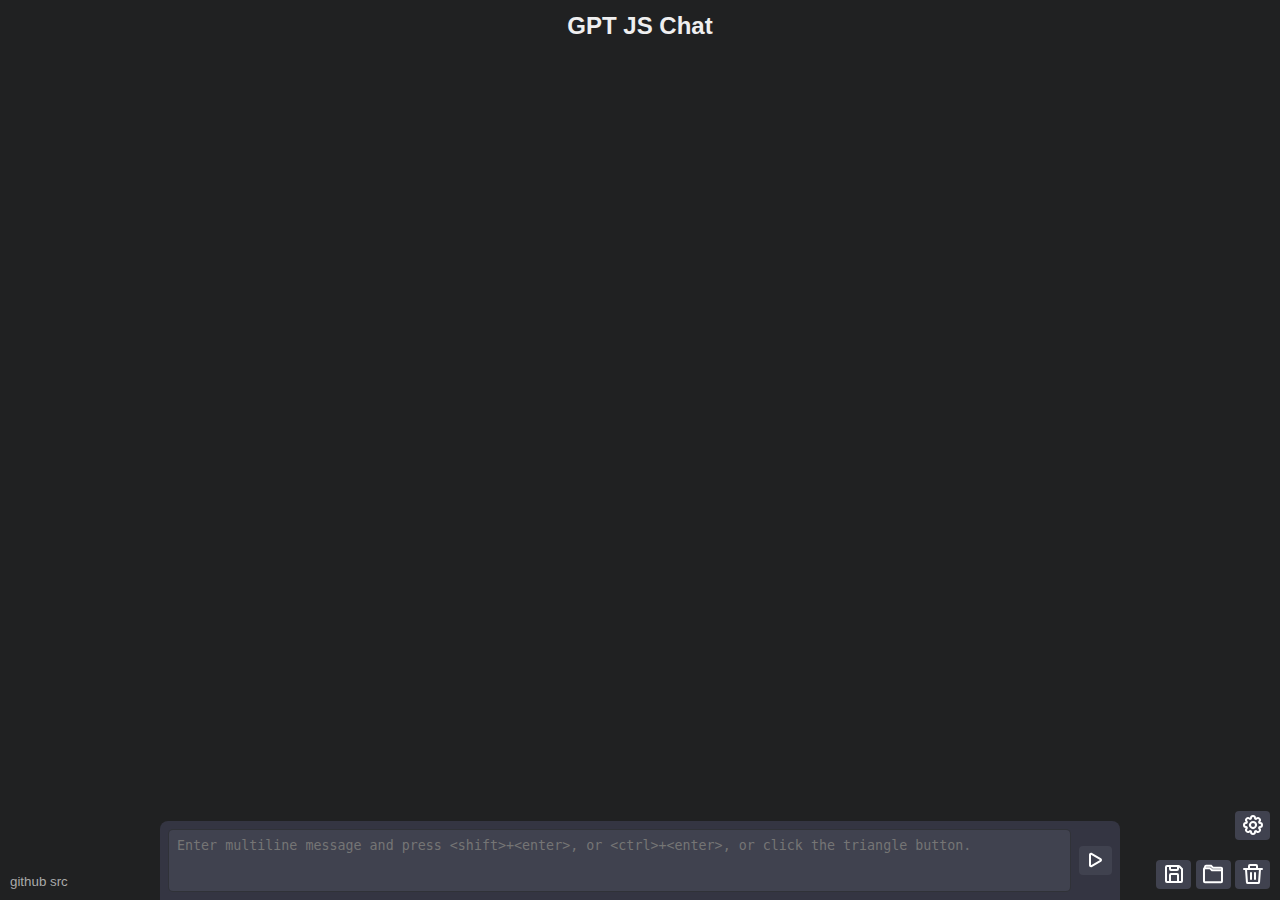
<file: index.html>
<!DOCTYPE html>
<html lang="en">

<head>
    <meta charset="UTF-8">
    <meta name="viewport" content="width=device-width, initial-scale=1.0">
    <title>GPT JS Chat</title>
    <link rel="stylesheet" href="css/3rdparty/hljs_androidstudio.min.css">
    <link rel="stylesheet" href="css/main.css">
</head>

<body>
    <div id="col-container">
        <h2 id="header">GPT JS Chat</h2>
        <div id="chat-container">
            <div id="chat"></div>
        </div>
        <div id="input-container">
            <textarea id="message-inp" autofocus
                placeholder="Enter multiline message and press &lt;shift&gt;+&lt;enter&gt;, or &lt;ctrl&gt;+&lt;enter&gt;, or click the triangle button."
                rows="3"></textarea>
            <button id="submit-btn" title="Submit message / Stop assistant" class="toolbtn">
                <svg width="24" height="24" viewBox="0 0 24 24" fill="none" xmlns="http://www.w3.org/2000/svg">
                    <path
                        d="M6 6.741c0-1.544 1.674-2.505 3.008-1.728l9.015 5.26c1.323.771 1.323 2.683 0 3.455l-9.015 5.258C7.674 19.764 6 18.803 6 17.26V6.741zM17.015 12L8 6.741V17.26L17.015 12z"
                        fill="currentColor" />
                </svg>
            </button>
        </div>
        <div id="spacer-bottom" class="only-mobile"></div>
    </div>
    
    <div id="source"><small><a href="https://github.com/dmatscheko/gpt-js" target="_blank">github src</a></small></div>
    <div id="buttons">
        <button id="settings-btn" title="Settings" class="toolbtn">
            <svg width="24" height="24" viewBox="0 0 24 24" fill="none" xmlns="http://www.w3.org/2000/svg">
                <path
                    d="M12 4a1 1 0 0 0-1 1c0 1.692-2.046 2.54-3.243 1.343a1 1 0 1 0-1.414 1.414C7.54 8.954 6.693 11 5 11a1 1 0 1 0 0 2c1.692 0 2.54 2.046 1.343 3.243a1 1 0 0 0 1.414 1.414C8.954 16.46 11 17.307 11 19a1 1 0 1 0 2 0c0-1.692 2.046-2.54 3.243-1.343a1 1 0 1 0 1.414-1.414C16.46 15.046 17.307 13 19 13a1 1 0 1 0 0-2c-1.692 0-2.54-2.046-1.343-3.243a1 1 0 0 0-1.414-1.414C15.046 7.54 13 6.693 13 5a1 1 0 0 0-1-1zm-2.992.777a3 3 0 0 1 5.984 0 3 3 0 0 1 4.23 4.231 3 3 0 0 1 .001 5.984 3 3 0 0 1-4.231 4.23 3 3 0 0 1-5.984 0 3 3 0 0 1-4.231-4.23 3 3 0 0 1 0-5.984 3 3 0 0 1 4.231-4.231z"
                    fill="currentColor" />
                <path
                    d="M12 10a2 2 0 1 0 0 4 2 2 0 0 0 0-4zm-2.828-.828a4 4 0 1 1 5.656 5.656 4 4 0 0 1-5.656-5.656z"
                    fill="currentColor" />
            </svg>
        </button><br class="only-desktop"><br class="only-desktop"><span class="only-mobile">&nbsp;&nbsp;&nbsp;</span>
        <button id="save_chat-btn" title="Save chat" class="toolbtn">
            <svg width="24" height="24" viewBox="0 0 24 24" fill="none" xmlns="http://www.w3.org/2000/svg">
                <path
                    d="M3 5a2 2 0 0 1 2-2h11.586A2 2 0 0 1 18 3.586l2.707 2.707A1 1 0 0 1 21 7v12a2 2 0 0 1-2 2H5a2 2 0 0 1-2-2V5zm6 14h6v-6H9v6zm8 0h2V7.414l-2-2V7a2 2 0 0 1-2 2H9a2 2 0 0 1-2-2V5H5v14h2v-6a2 2 0 0 1 2-2h6a2 2 0 0 1 2 2v6zM9 5v2h6V5H9z"
                    fill="currentColor" />
            </svg>
        </button>
        <button id="load_chat-btn" title="Load chat" class="toolbtn">
            <svg width="24" height="24" viewBox="0 0 24 24" fill="none" xmlns="http://www.w3.org/2000/svg">
                <path
                    d="m 1.9819243,7.2224558 a 2,2 0 0 1 2.0000001,-2 h 5 a 1,1 0 0 1 0.707,0.293 l 1.7069996,1.707 h 8.586 a 2,2 0 0 1 2,2.0000004 v 9.9999998 a 2,2 0 0 1 -2,2 H 3.9819244 a 2,2 0 0 1 -2.0000001,-2 z m 6.5860001,0 h -4.586 V 19.222456 H 19.981924 V 9.2224562 h -9 a 1,1 0 0 1 -0.707,-0.293 z"
                    fill="currentColor" />
                <path
                    d="M 2.3055156,7.2224558 3.0246072,4.7775442 c 0.3116724,-1.0596858 0.8954305,-2 2,-2 h 4.9999998 c 0.265195,5.67e-5 0.519507,0.1054506 0.707,0.293 l 1.707,1.707 7.579272,-0.1078637 c 1.104457,-0.015718 2.015556,0.89554 2,2 l -0.03596,2.5527757 h -2 l 0.03596,-2.5527757 -7.993272,0.1078637 c -0.265195,-5.66e-5 -0.519507,-0.1054506 -0.707,-0.293 l -1.7070048,-1.707 h -4.586 L 4.3055155,7.2224558 Z"
                    fill="currentColor" />
            </svg>
        </button>
        <button id="new_chat-btn" title="Clear chat" class="toolbtn">
            <svg width="24" height="24" viewBox="0 0 24 24" fill="none" xmlns="http://www.w3.org/2000/svg">
                <path
                    d="M7 4a2 2 0 0 1 2-2h6a2 2 0 0 1 2 2v2h4a1 1 0 1 1 0 2h-1.069l-.867 12.142A2 2 0 0 1 17.069 22H6.93a2 2 0 0 1-1.995-1.858L4.07 8H3a1 1 0 0 1 0-2h4V4zm2 2h6V4H9v2zM6.074 8l.857 12H17.07l.857-12H6.074zM10 10a1 1 0 0 1 1 1v6a1 1 0 1 1-2 0v-6a1 1 0 0 1 1-1zm4 0a1 1 0 0 1 1 1v6a1 1 0 1 1-2 0v-6a1 1 0 0 1 1-1z"
                    fill="currentColor" />
            </svg>
        </button>
    </div>
    <div id="settings">
        <p>
            <label for="model">GPT model</label><br>

            <input type="radio" id="model_gpt-3.5-turbo" name="model" value="gpt-3.5-turbo" checked>
            <label for="model_gpt-3.5-turbo">gpt-3.5-turbo</label><br>
            <input type="radio" id="model_gpt-3.5-turbo-16k" name="model" value="gpt-3.5-turbo-16k">
            <label for="model_gpt-3.5-turbo-16k">gpt-3.5-turbo-16k</label><br>

            <input type="radio" id="model_gpt-4" name="model" value="gpt-4">
            <label for="model_gpt-4">gpt-4</label><br>
            <input type="radio" id="model_gpt-4-32k" name="model" value="gpt-4-32k">
            <label for="model_gpt-4-32k">gpt-4-32k</label><br>
            <input type="radio" id="model_gpt-4-1106-preview" name="model" value="gpt-4-1106-preview">
            <label for="model_gpt-4-1106-preview">gpt-4-1106-preview (128k)</label><br>
            <input type="radio" id="model_gpt-4-vision-preview" name="model" value="gpt-4-vision-preview">
            <label for="model_gpt-4-vision-preview">gpt-4-vision-preview</label>
        </p>
        <p>
            <label for="temperature">Temperature</label><br>
            <input type="range" id="temperature" min="0" max="2.0" step="0.1" value="0.5">
            <span id="temperature-value"></span>
        </p>
        <p>
            <label for="top_p">Top-p (nucleus sampling)&nbsp;&nbsp;</label><br> <!-- &nbsp;&nbsp; to make room for longer top_p-values -->
            <input type="range" id="top_p" min="0" max="1.0" step="0.05" value="1.0">
            <span id="top_p-value"></span>
        </p>
        <!--
        <p>
            TODO: seed
            ( https://platform.openai.com/docs/api-reference/chat/create#chat-create-seed )
        </p>
        -->
        <p>
            <label>User role</label><br>
            <input type="radio" id="user" name="user_role" value="user" checked>
            <label for="user">User</label><br>
            <input type="radio" id="system" name="user_role" value="system">
            <label for="system">System</label><br>
            <input type="radio" id="assistant" name="user_role" value="assistant">
            <label for="assistant">Assistant</label>
        </p>
        <p>
            <div id="session">
                <label>Session (API key)</label><br>
                <button id="toggle-api-btn">Toggle API</button>
                <button id="toggle-api-btn" title="Toggle API" class="toolbtn">
                    <svg width="24" height="24" viewBox="0 0 24 24" fill="none" xmlns="http://www.w3.org/2000/svg">
                        <path d="M12 2a10 10 0 1 0 10 10A10.011 10.011 0 0 0 12 2zm1 17h-2v-2h2zm0-4h-2V7h2z" fill="currentColor"/>
                    </svg>
                </button>
                <div id="session-login">
                    <label for="login-btn">Login</label>
                    <button id="login-btn" title="Login" class="toolbtn">
                        <svg width="24" height="24" viewBox="0 0 24 24" fill="none" xmlns="http://www.w3.org/2000/svg"><path d="M14 19a1 1 0 1 0 0 2h5a2 2 0 0 0 2-2V5a2 2 0 0 0-2-2h-5a1 1 0 1 0 0 2h5v14h-5z" fill="currentColor"/><path d="M15.714 12.7a.996.996 0 0 0 .286-.697v-.006a.997.997 0 0 0-.293-.704l-4-4a1 1 0 1 0-1.414 1.414L12.586 11H3a1 1 0 1 0 0 2h9.586l-2.293 2.293a1 1 0 1 0 1.414 1.414l4-4 .007-.007z" fill="currentColor"/></svg>
                    </button>
                </div>
                <div id="session-logout">
                    <label for="logout-btn">Logout</label>
                    <button id="logout-btn" title="Logout" class="toolbtn">
                        <svg width="24" height="24" viewBox="0 0 24 24" fill="none" xmlns="http://www.w3.org/2000/svg"><path fill-rule="evenodd" clip-rule="evenodd" d="M11 20a1 1 0 0 0-1-1H5V5h5a1 1 0 1 0 0-2H5a2 2 0 0 0-2 2v14a2 2 0 0 0 2 2h5a1 1 0 0 0 1-1z" fill="currentColor"/><path d="M21.714 12.7a.996.996 0 0 0 .286-.697v-.006a.997.997 0 0 0-.293-.704l-4-4a1 1 0 1 0-1.414 1.414L18.586 11H9a1 1 0 1 0 0 2h9.586l-2.293 2.293a1 1 0 0 0 1.414 1.414l4-4 .007-.007z" fill="currentColor"/></svg>
                    </button>
                </div>
            </div>
        </p>
    </div>
    <script src="js/3rdparty/katex.min.js"></script>
    <script src="js/3rdparty/auto-render.min.js"></script>
    <script src="js/3rdparty/markdown-it.min.js"></script>
    <script src="js/3rdparty/highlight.min.js"></script>
    <script src="js/globals.js"></script>
    <script src="js/clipbadge.js"></script>
    <script src="js/chatlog.js"></script>
    <script src="js/utils.js"></script>
    <script src="js/chatbox.js"></script>
    <script src="js/main.js"></script>
</body>

</html>
</file>
<file: css/main.css>
html, body {
    height: 100%;
    margin: 0;
    padding: 0;
    font-family: Helvetica, sans-serif;
    color: #efeff0;
    background-color: #202122;
}

#col-container {
    display: flex;
    flex-direction: column;
    /* height: 100vh; */
    height: 100%;
    max-width: 75%;
    margin-left: auto;
    margin-right: auto;
}

#header {
    margin: 0;
    padding: 12px;
    text-align: center;
}

#header:has(+#chat-container>#chat>.message) {
    display: none;
}

#chat-container {
    flex: 1;
    padding: 10px 0px;
    overflow-y: overlay;
}

#input-container {
    padding: 8px;
    background-color: #343542;
    display: flex;
    flex-direction: row;
    align-items: center;
    border-top-left-radius: 8px;
    border-top-right-radius: 8px;
}

#input-container textarea {
    /* #message-inp */
    width: 100%;
    resize: none;
    border: 1px solid #20212280;
    outline: none;
    border-radius: 5px;
    background-color: #40424f;
    color: #fff;
    padding: 8px;
    margin-right: 8px;
}

/* Generic tool buttons */

.toolbtn {
    background-color: #40424f;
    border: 1px solid #20212280;
    color: #fff;
    border: none;
    padding: 2px;
    margin: 1px 0px;
    border-radius: 4px;
    width: 35px;
    height: 29px;
    cursor: pointer;
}

.toolbtn.small {
    background-color: #40424f60;
    border-radius: 4px;
    padding: 0px;
    margin: 0px;
    width: 26px;
    height: 16px;
}

/* Source link */

#source {
    position: absolute;
    bottom: 10px;
    left: 10px;
}

a {
    color: #aaa;
    text-decoration: none;
}

a:hover {
    text-decoration: underline;
}

/* New chat button, settings button and dialog */

#buttons {
    position: absolute;
    white-space: nowrap;
    text-align: right;
    bottom: 10px;
    right: 10px;
}

#settings {
    display: none;
    white-space: nowrap;
    width: fit-content;
    font-size: 14px;
    padding: 8px;
    background-color: #343542dd;
    border-radius: 8px;
    position: absolute;
    bottom: 100px;
    right: 10px;
}

#settings.open {
    display: block;
}

#settings p {
    margin: 8px 0px;
}

/* Chat flow */

#chat {
    display: flex;
    flex-direction: column;
    min-height: 200px;
    white-space: pre-wrap;
    overflow-wrap: break-word;
}

#chat>.message {
    margin: 8px;
    margin-bottom: 0px;
    padding: 8px;
    border-radius: 16px;
}

#chat>.ping {
    background-color: #383333;
    margin-left: 40px;
    margin-right: 0px;
    border-bottom-right-radius: 0px;
}

#chat>.pong {
    background-color: #333338;
    margin-left: 0px;
    margin-right: 40px;
    border-bottom-left-radius: 0px;
    margin-bottom: 8px;
}

#chat>.system {
    background-color: #583333;
}

#chat .avatar {
    width: 24px;
    height: 24px;
    object-fit: cover;
    float: left;
    margin-right: 8px;
    border-radius: 3px;
}

#chat p {
    margin-block-start: .3em;
    margin-block-end: .3em;
}

#chat pre {
    margin: .3em 0px;
    white-space: pre-wrap;
}

#chat table {
    width: 100%;
    border-collapse: separate;
    border-spacing: 0px;
    border-right: 1px solid #d9d9e2;
    border-bottom: 1px solid #d9d9e2;
    border-radius: 5px;
    font-size: 14px;
}

#chat td,
#chat th {
    padding: 5px 8px;
    border-left: 1px solid #d9d9e2;
    border-top: 1px solid #d9d9e2;
    color: #d1d5db;
}

#chat th {
    text-align: left;
    background-color: #ececf033;
    color: #fff;
}

#chat th:first-of-type {
    border-top-left-radius: 5px;
}

#chat th:last-of-type {
    border-top-right-radius: 5px;
}

#chat tr:last-of-type td:first-of-type {
    border-bottom-left-radius: 5px;
}

#chat tr:last-of-type td:last-of-type {
    border-bottom-right-radius: 5px;
}

#chat .katex-html {
    display: none;
    font-size: 0px;
}

#chat .katex-error {
    display: block;
}

#chat .hljs > svg,
#chat .content img {
    max-width: 50%;
    display: block;
    margin-left: auto;
    margin-right: auto;
}

/* Scrollbar */

::-webkit-scrollbar {
    width: 10px;
    background-color: #00000000;
}

::-webkit-scrollbar-thumb {
    background-color: #ffffff15;
    border-radius: 4px;
}

::-webkit-scrollbar-thumb:hover {
    background-color: #909090;
}

/* Session */

#session {
    text-align: right;
}

/* Highlight.js additional styles */

.hljs {
    padding: 8px;
    border-radius: 5px;
    background-color: #282b2e60;
}

/* Generic parts */

.nobreak {
    white-space: nowrap;
}

.right {
    float: right;
}

/* Media types */

#spacer-bottom {
    width: 100%;
    height: 48px;
}

/* On mobile */
@media only screen and (max-width: 1037px) {

    /* 767px */
    .only-desktop {
        display: none;
    }

    #col-container {
        max-width: 100%;
    }
}

/* On desktop */
@media only screen and (min-width: 1038px) {

    /* 768px */
    .only-mobile {
        display: none;
    }
}

/* Print */
@media print {
    html, body {
        background-color: #ffffffff;
    }
    #chat-container {
        overflow: visible;
    }
    #input-container, #header, #buttons, #settings, #spacer-bottom, #source {
        display: none;
    }
    #col-container {
        max-width: 100%;
        width: 100%;
    }
    .clip-badge-copy-icon, button {
        display: none;
    }
    #chat>.ping {
        border: 1px solid #383333;
    }
    #chat>.pong {
        border: 1px solid #333338;
    }    
    #chat>.system {
        border: 1px solid #583333;
    }
}
</file>
<file: css/3rdparty/hljs_androidstudio.min.css>
pre code.hljs{display:block;overflow-x:auto;padding:1em}code.hljs{padding:3px 5px}.hljs{color:#a9b7c6;background:#282b2e}.hljs-bullet,.hljs-literal,.hljs-number,.hljs-symbol{color:#6897bb}.hljs-deletion,.hljs-keyword,.hljs-selector-tag{color:#cc7832}.hljs-link,.hljs-template-variable,.hljs-variable{color:#629755}.hljs-comment,.hljs-quote{color:grey}.hljs-meta{color:#bbb529}.hljs-addition,.hljs-attribute,.hljs-string{color:#6a8759}.hljs-section,.hljs-title,.hljs-type{color:#ffc66d}.hljs-name,.hljs-selector-class,.hljs-selector-id{color:#e8bf6a}.hljs-emphasis{font-style:italic}.hljs-strong{font-weight:700}
</file>
